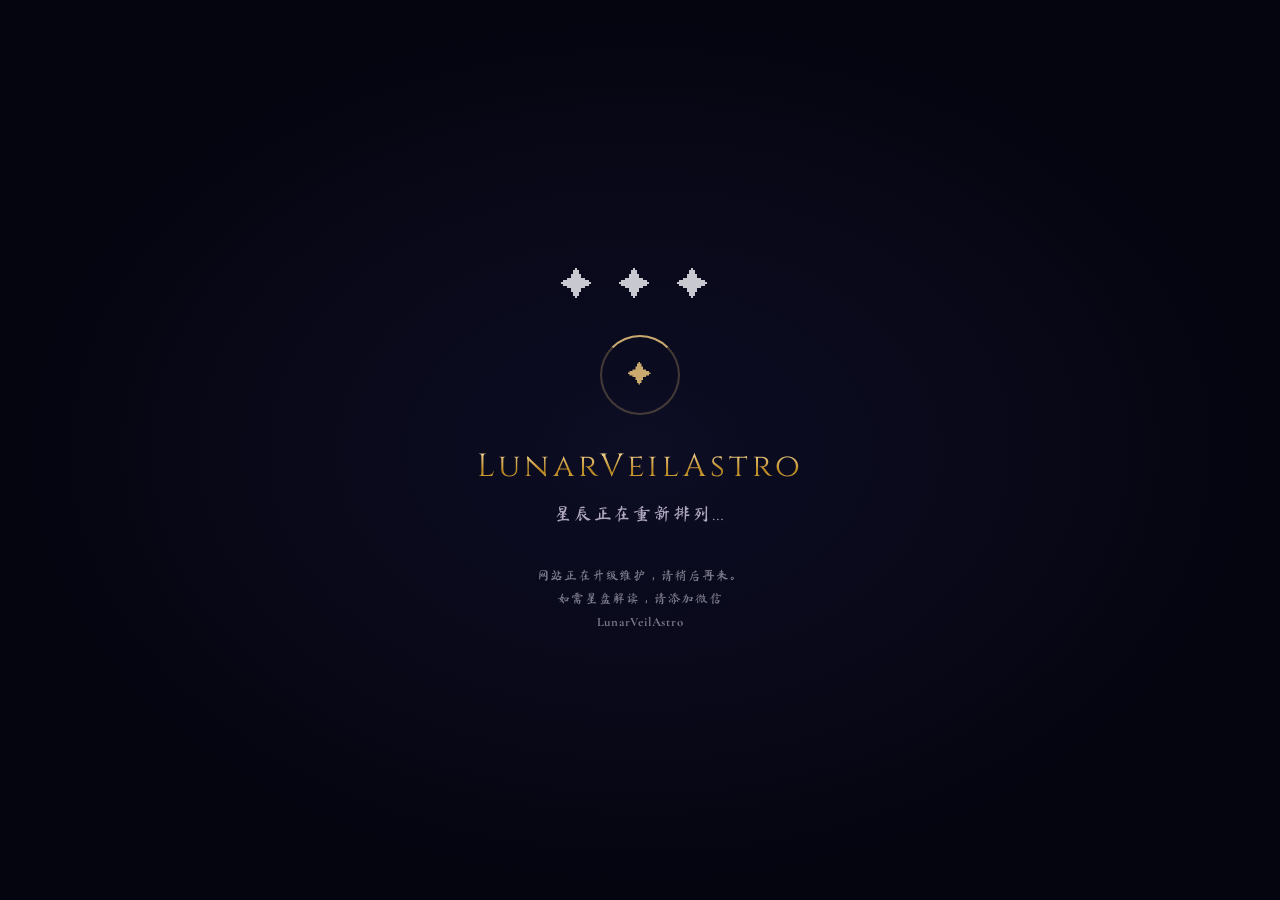
<file: maintenance.html>
<!DOCTYPE html>
<html lang="zh-CN">
<head>
<meta charset="UTF-8">
<meta name="viewport" content="width=device-width, initial-scale=1.0">
<title>LunarVeilAstro · 维护中</title>
<link rel="preconnect" href="https://fonts.googleapis.com">
<link rel="preconnect" href="https://fonts.gstatic.com" crossorigin>
<link href="https://fonts.googleapis.com/css2?family=Cinzel:wght@300;400;500&family=Cormorant+Garamond:ital,wght@0,300;0,400;1,400&family=Ma+Shan+Zheng&display=swap" rel="stylesheet">
<style>
* { margin:0; padding:0; box-sizing:border-box; }
body {
  min-height: 100vh; display: flex; align-items: center; justify-content: center;
  background: radial-gradient(ellipse at center, #0d0d24 0%, #050510 70%);
  font-family: 'Cormorant Garamond', 'Ma Shan Zheng', serif;
  color: #c8c8d0;
}
.main {
  text-align: center; padding: 40px 20px; max-width: 500px;
}
.stars {
  font-size: 2em; letter-spacing: 0.3em; margin-bottom: 30px;
  animation: twinkle 2s ease-in-out infinite;
}
@keyframes twinkle {
  0%, 100% { opacity: 0.3; }
  50% { opacity: 1; }
}
h1 {
  font-family: 'Cinzel', serif; font-weight: 400; font-size: 2em;
  background: linear-gradient(180deg, #fdf0c8 0%, #e2bc6e 30%, #b8861e 60%, #d4a840 80%, #f5e6b8 100%);
  -webkit-background-clip: text; -webkit-text-fill-color: transparent;
  background-clip: text; margin-bottom: 16px; letter-spacing: 0.12em;
}
.sub {
  font-size: 1.1em; color: #b0a8c0; letter-spacing: 0.1em; margin-bottom: 40px;
}
.ring {
  width: 80px; height: 80px; margin: 0 auto 30px;
  border: 2px solid rgba(200,169,110,0.3); border-radius: 50%;
  border-top-color: #c9a96e; animation: spin 3s linear infinite;
  position: relative;
}
.ring::after {
  content: '✦'; position: absolute; top: 50%; left: 50%;
  transform: translate(-50%, -50%); font-size: 1.5em; color: #c9a96e;
}
@keyframes spin { to { transform: rotate(360deg); } }
.hint {
  font-size: 0.8em; color: #7a7a8a; letter-spacing: 0.06em; line-height: 1.8;
}
.hint a { color: #c9a96e; text-decoration: none; }
</style>
</head>
<body>
<div class="main">
  <div class="stars">✦ ✦ ✦</div>
  <div class="ring"></div>
  <h1>LunarVeilAstro</h1>
  <div class="sub">星辰正在重新排列…</div>
  <p class="hint">
    网站正在升级维护，请稍后再来。<br>
    如需星盘解读，请添加微信<br>
    <strong>LunarVeilAstro</strong>
  </p>
</div>
</body>
</html>
</file>
